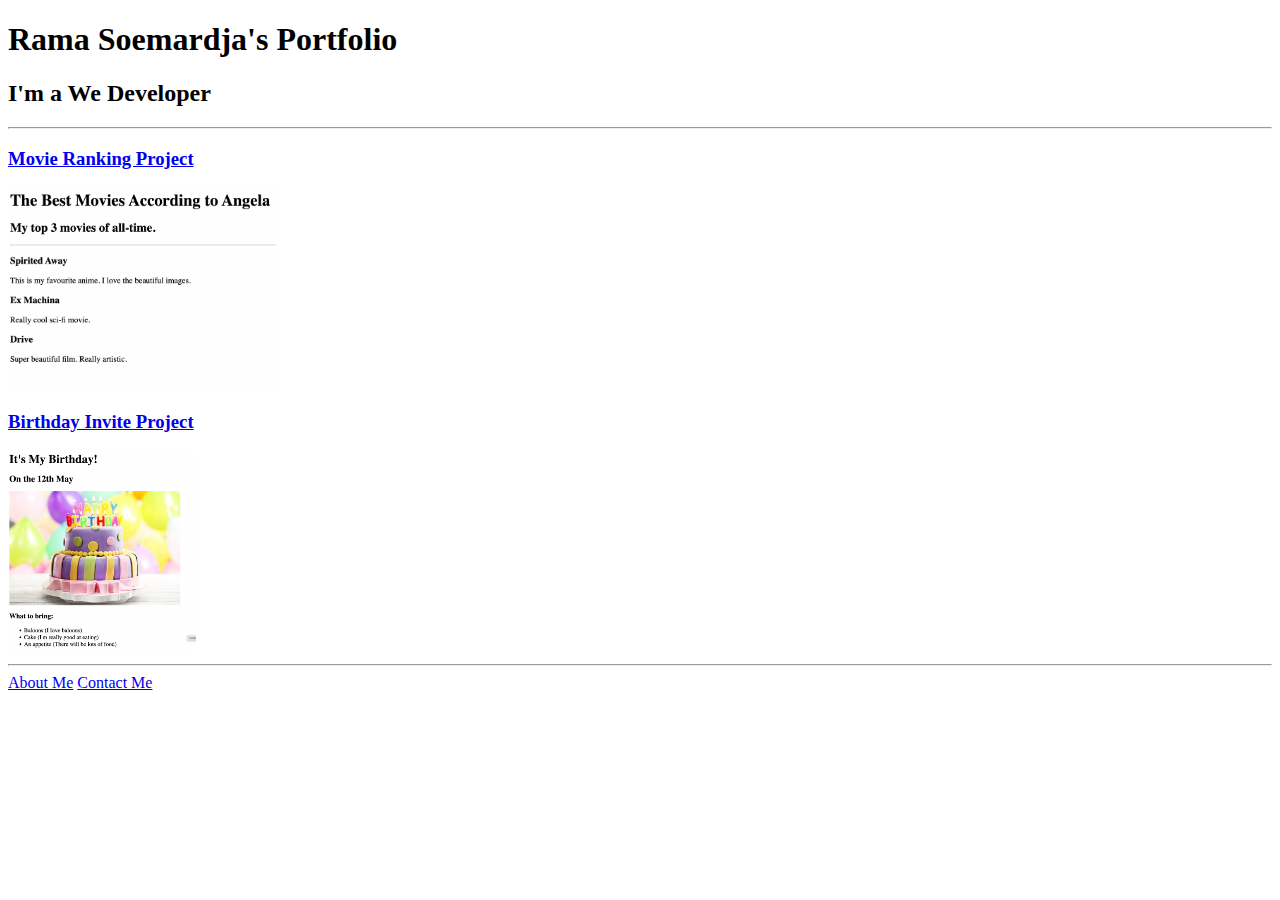
<file: Complete-Web-Dev-Bootcamp/4 Multi-Page Websites/4.3 HTML Porfolio Project/index.html>
<!-- TODO 1: Create the HTML Boilerplate -->
<!DOCTYPE html>
<html lang="en">
<head>
    <meta charset="UTF-8">
    <title>Rama's Portfolio</title>
</head>

<body>
  <h1>Rama Soemardja's Portfolio</h1>
  <h2>I'm a We Developer</h2>
  <hr />
  <h3><a href="./public/movie-ranking.html">Movie Ranking Project</a></h3>
  <img src="./assets/images/movie-ranking.png" height="200" alt="movie ranking project preview"/>
  <h3><a href="./public/birthday-invite.html">Birthday Invite Project</a></h3>
  <img src="./assets/images/birthday-invite.png" height="200" alt="birthday invite project preview"/>
  <hr />
  <a href="./public/about.html">About Me</a>
  <a href="./public/contact.html">Contact Me</a>
</body>

</html>
<!-- TODO 2: Add Your previous projects' HTML into the public folder -->

<!-- TODO 3: Take screenshots of your project previews and add the images to the images folder -->

<!-- TODO 4: Add titles/subtitles etc. -->

<!-- TODO 5: Add a link to the project pages -->

<!-- TODO 6: Add images to show the project previews
HINT for TODO 6: You can use the height attribute set to 200 to make the image smaller:
https://developer.mozilla.org/en-US/docs/Web/HTML/Element/img#attr-height -->

<!-- TODO 7: Add the Contact Me and About Me page links -->
</file>
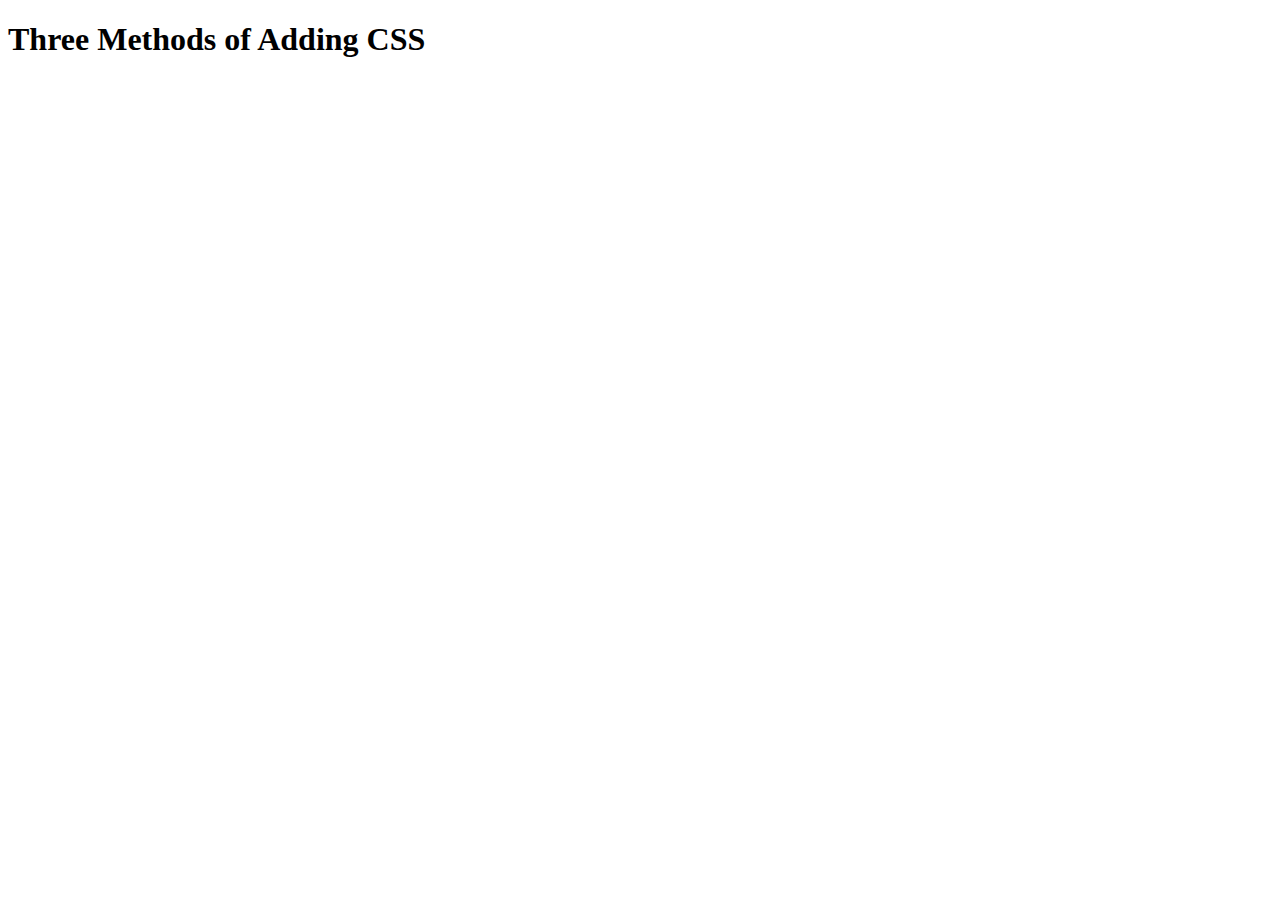
<file: Complete-Web-Dev-Bootcamp/5 Intro to CSS/5.1. Adding CSS/index.html>
<!DOCTYPE html>
<html lang="en">

<head>
  <meta charset="UTF-8">
  <title>Adding CSS</title>
</head>

<body>
  <h1>Three Methods of Adding CSS</h1>
  <!-- Create 3 Links to The 3 Webpages: inline, internal and external -->
</body>

</html>
</file>
